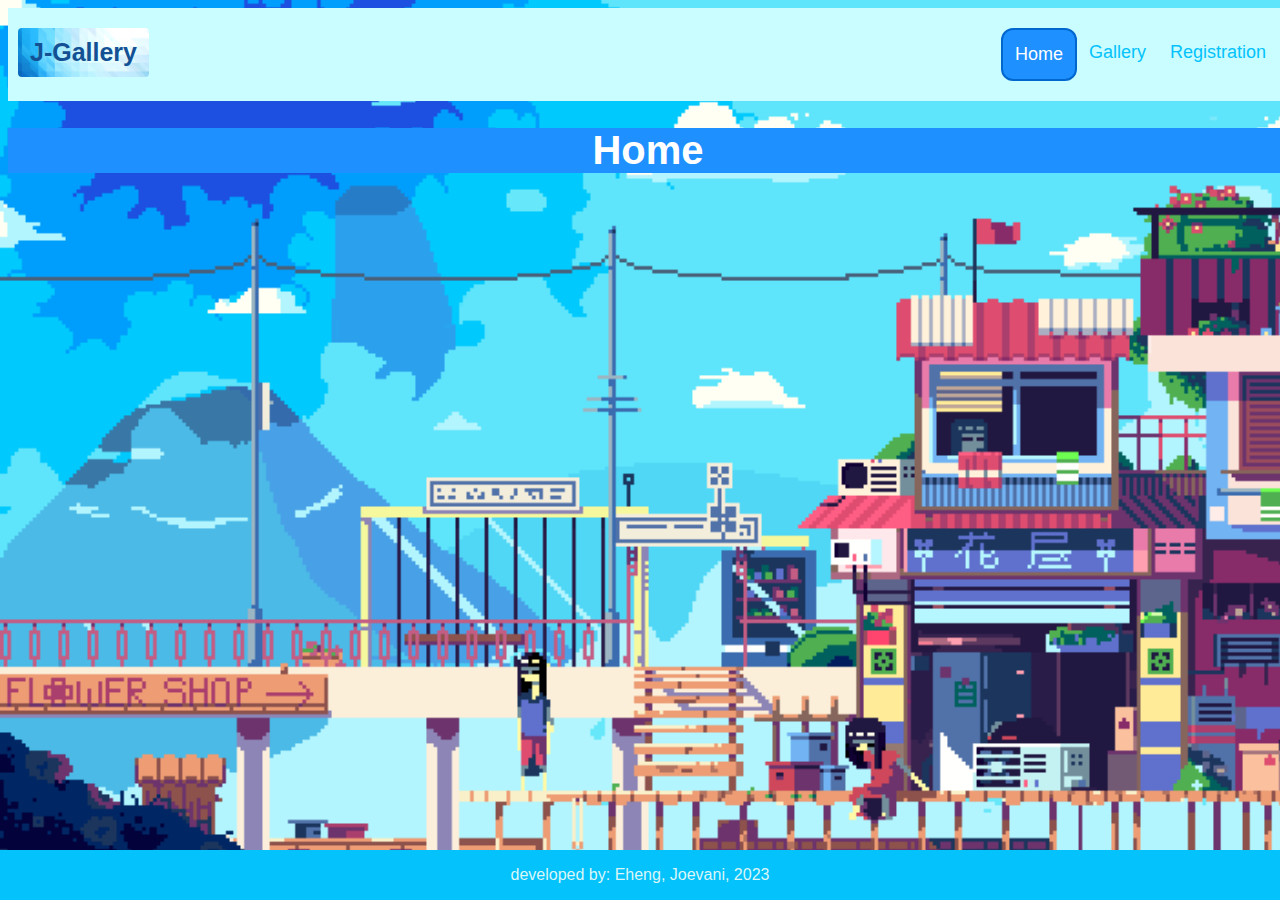
<file: Final_Project_Eheng/index.html>
<!DOCTYPE html>
<html>
	<head>
		<title>Finals Project</title>
		<meta name="Author" content="Eheng, Joevani Ace K."/>
		<meta name="keywords" content="anchor, html, Finals, css"/>
		<link rel="stylesheet" type="text/css" href="styles/css1.css">
	</head>
	<body bgcolor="pink">
		<div class="header">
			<a href="index.html" class="logo">J-Gallery</a>
			<div class="header-right">
				<a class="active" href="index.html">Home</a>
				<a href="pages/products.html">Gallery</a>
				<a href="pages/registration.html">Registration</a>
			</div>
		</div>
		<div class="hed1">
		<h1>Home</h1>
		</div>
		<div class="footer">
			<p>developed by: Eheng, Joevani, 2023</p>
		</div>
	</body>
</html>
</file>
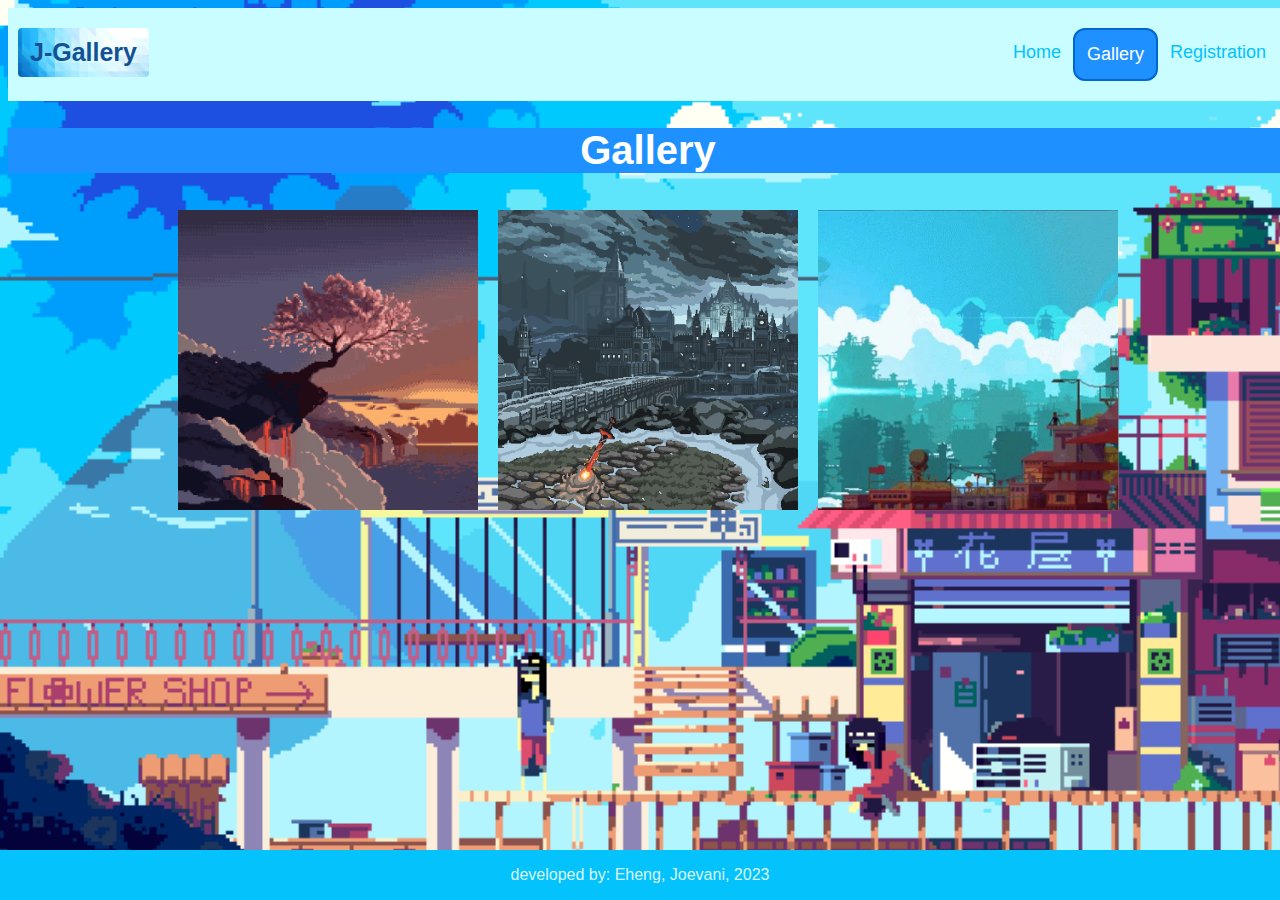
<file: Final_Project_Eheng/pages/products.html>
<!DOCTYPE html>
<html>
	<head>
		<title>Finals Project</title>
		<meta name="Author" content="Eheng, Joevani Ace K."/>
		<meta name="keywords" content="anchor, html, Finals, css"/>
		<link rel="stylesheet" type="text/css" href="../styles/css1.css">
	</head>
	<body bgcolor="pink">
		<div class="header">
			<a href="../index.html" class="logo">J-Gallery</a>
			<div class="header-right">
				<a href="../index.html">Home</a>
				<a class="active" href="../pages/products.html">Gallery</a>
				<a href="../pages/registration.html">Registration</a>
			</div>
		</div>
		<div class="hed1">
		<h1>Gallery</h1>
		</div>
		<div class="container">
			<div class="image" style="background-image: url('../src/tree.gif');"></div>
			<div class="image" style="background-image: url('../src/dark.gif');"></div>
			<div class="image" style="background-image: url('../src/town.gif');"></div>
		</div>
		<div class="footer">
			<p>developed by: Eheng, Joevani, 2023</p>
		</div>
	</body>
</html>
</file>
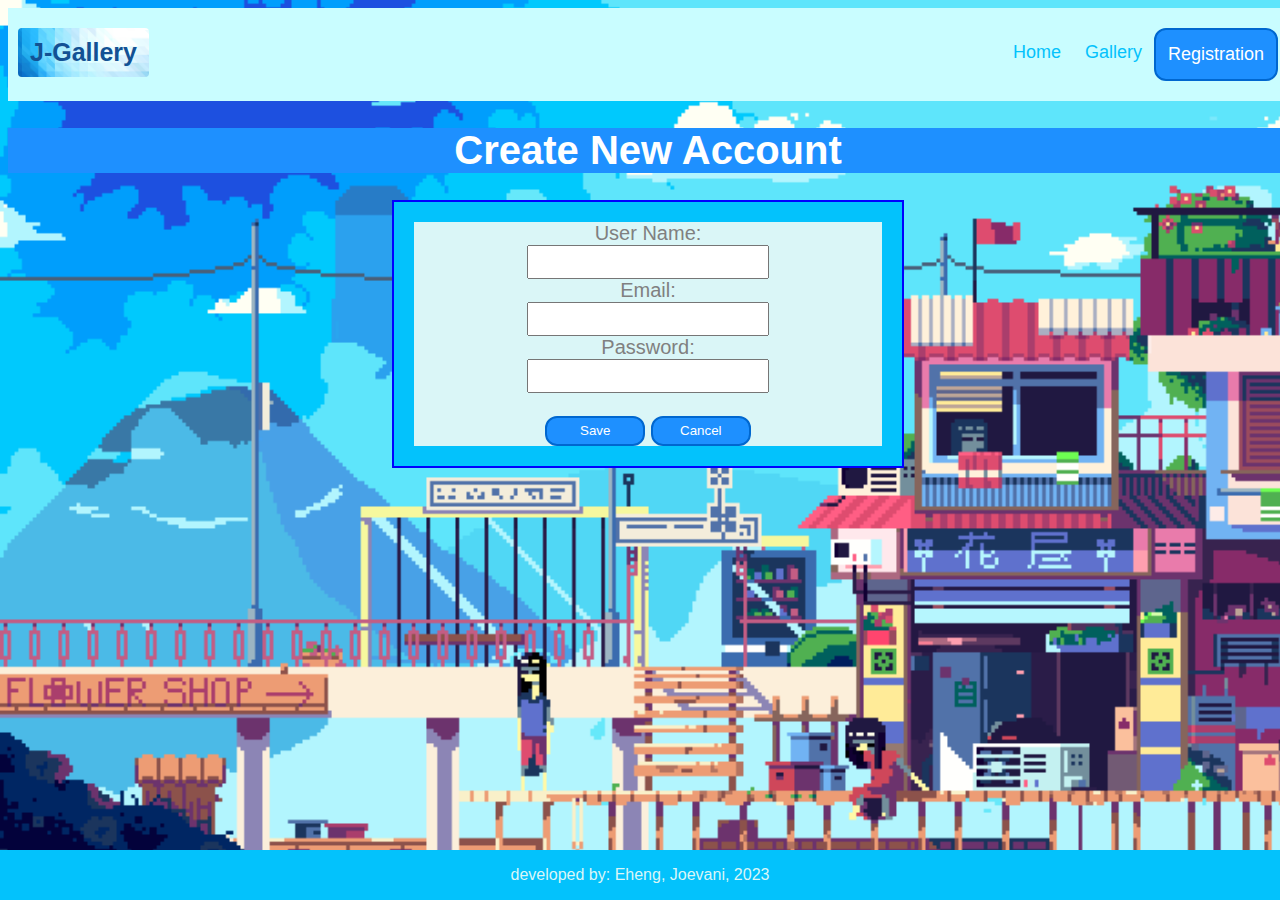
<file: Final_Project_Eheng/pages/registration.html>
<!DOCTYPE html>
<html>
	<head>
		<title>Finals Project</title>
		<meta name="Author" content="Eheng, Joevani Ace K."/>
		<meta name="keywords" content="anchor, html, Finals, css"/>
		<link rel="stylesheet" type="text/css" href="../styles/css1.css">
	</head>
	<body>
		<div class="header">
			<a href="../index.html" class="logo">J-Gallery</a>
			<div class="header-right">
				<a href="../index.html">Home</a>
				<a href="../pages/products.html">Gallery</a>
				<a class="active" href="../pages/registration.html">Registration</a>
			</div>
		</div>
		<div class="hed1">
		<h1>Create New Account</h1>
		</div>
		<section>
			<form action="demo_media.html">
				<label for="Name">User Name: </label>
				<br>
				<input id="Name" type="text" required>
				<br>
				<label for="Password">Email: </label>
				<br>
				<input id="Password" type="text" required>
				<br>
				<label for="Email">Password: </label>
				<br>
				<input id="Email" type="password" required>
				<br>
				<br>
				<input id="Save" type="submit" value="Save">
				<input id="Cancel" type="button" value="Cancel">
				
			</form>
		</section>
		<div class="footer">
			<p>developed by: Eheng, Joevani, 2023</p>
		</div>
	</body>
</html>
</file>
<file: Final_Project_Eheng/styles/css1.css>
/* universal*/ 
*{
	font-family: Verdana, Geneva, Tahoma, sans-serif;
}
@import url('https://fonts.googleapis.com/css?family=Roboto');
/**/
body{
	color: White;
	background-color: #6af2d4;
	background-image: url("../src/pixl.gif");
	background-size: cover;
	width:100%;
	background-repeat: no-repeat;
	background-attachment: fixed;
}
/**/
h2, h3{
	color: gray;
}
/**/

/**/
/**/
.input_style{
	font-size:30px;
	color: violet;
}
header h2{
	color:red;
}

.header {
  overflow: hidden;
  background-color: #c9fdff;
  padding: 20px 10px;
}

/* Style the header links */
.header a {
  float: left;
  color: #03c2fc;
  text-align: center;
  padding: 12px;
  text-decoration: none;
  font-size: 18px;
  line-height: 25px;
  border-radius: 4px;
}

/* Style the logo link (notice that we set the same value of line-height and font-size to prevent the header to increase when the font gets bigger */
.header a.logo {
  font-size: 25px;
  font-weight: bold;
  background-image: url("../src/1216.jpg");
  background-size: cover;
  color: #135194;
}

/* Change the background color on mouse-over */
.header a:hover {
  background-color: #daf6f7;
  color: #03c2fc;
  border-radius:12px;
}

/* Style the active/current link*/
.header a.active {
  background-color: dodgerblue;
  color: white;
  border-radius:12px;
  border: 2px solid #0067cf;
}
.header a.active2 {
  font-size: 25px;
  font-weight: bold;
	background-color: dodgerblue;
  color: white;
  border-radius:12px;
  border: 2px solid #0067cf;
}

/* Float the link section to the right */
.header-right {
  float: right;
}

/* Add media queries for responsiveness - when the screen is 500px wide or less, stack the links on top of each other */
@media screen and (max-width: 500px) {
  .header a {
    float: none;
    display: block;
    text-align: left;
  }
  .header-right {
    float: none;
  }
}
.footer {
  position: fixed;
  left: 0;
  bottom: 0;
  width: 100%;
  background-color: #03c2fc;
  color: #daf6f7;
  text-align: center;
}
.p{
	margin-left:50px;
	margin-top:100%;
	margin-bottom:100%;
}
section{
	border: 2px solid blue;
	font-size: 20px;
	padding: 20px;
	/*margin: 100px 50px;*/
	margin: auto;
	margin-left:30%;
	margin-right:30%;
	background-color: #03c2fc;
	color:grey;
	text-align:center;

}
.hed1{
	width:100%;
	background-color: dodgerblue;
	text-align: center;
	font-family: Roboto, sans-serif;
	font-size:20px ;
}
section form {
	background-color: #daf6f7;
}
section #Save,#Cancel, #Save:hover, #Cancel:hover{
	background-color: dodgerblue;
	color: white;
	border-radius:12px;
	border: 2px solid #0067cf;
	width:100px;
	height:30px;
}
section #Save:hover{
	background-color: #daf6f7;
  color: #03c2fc;
  border-radius:12px;
}
section #Cancel:hover{
	background-color: #daf6f7;
  color: #03c2fc;
  border-radius:12px;
}
#Name, #Password,#Email{
	width:50%;
	height:28px;
}
.cinput{
	height:20px;
	text-align:left;
	margin:auto;
	color: white
}
      .container {
        display: flex;
        justify-content: center;
      }
      
      /* Style the images */
      .image {
        width: 300px;
        height: 300px;
        margin: 10px;
        background-position: center;
        background-size: cover;
        transition: transform 0.2s ease-in-out;
      }
      
      /* Expand the images on hover */
      .image:hover {
        transform: scale(1.1);
      }
      
      /* Keep the images expanded on click */
      .image:active {
        transform: scale(1.2);
      }
.
</file>
